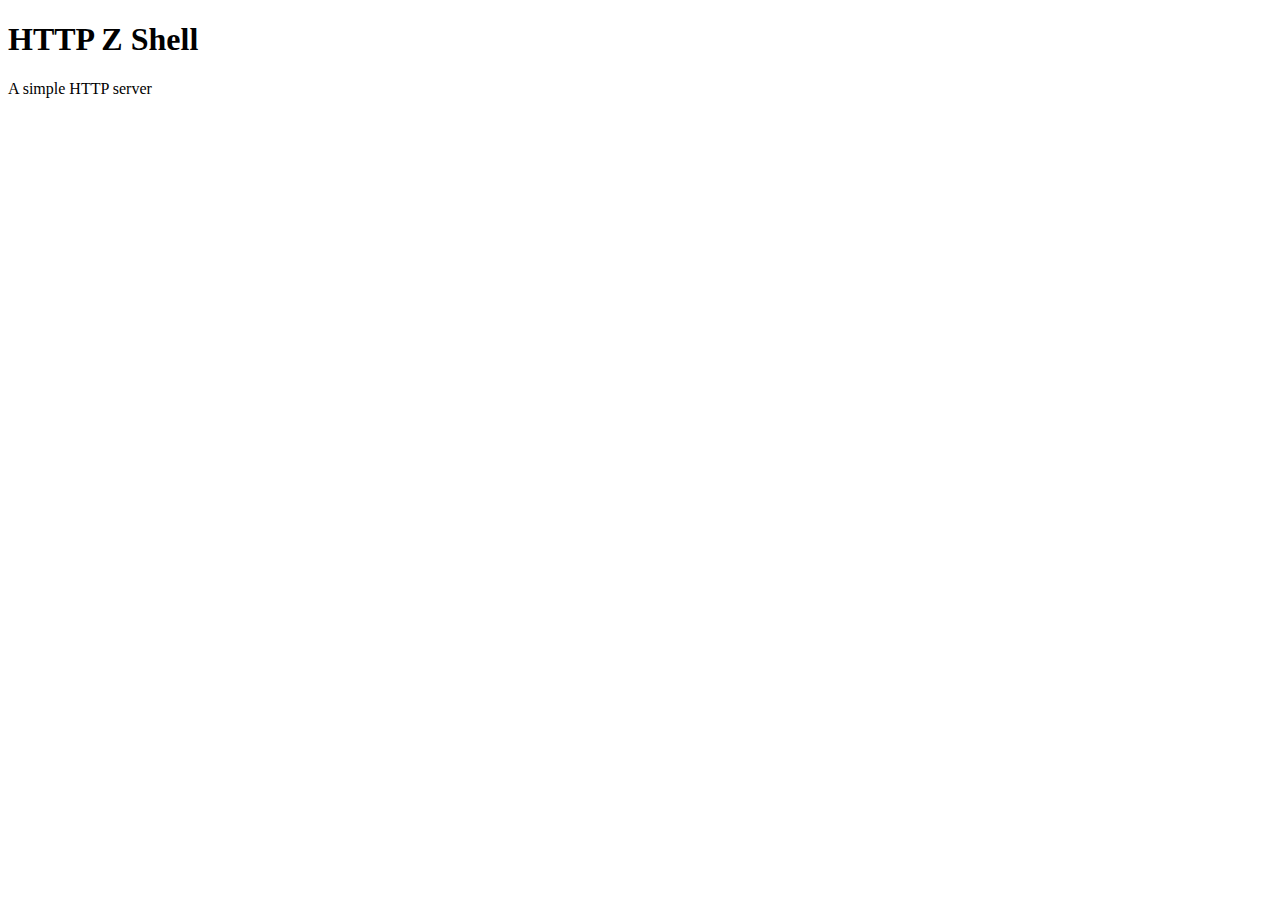
<file: index.html>
<!doctype html>
<html lang="en">
  <head>
    <meta charset="UTF-8" />
    <meta name="viewport" content="width=, initial-scale=" />
    <title></title>
  </head>
  <body>
    <h1>HTTP Z Shell</h1>
    <p>A simple HTTP server</p>
  </body>
</html>
</file>
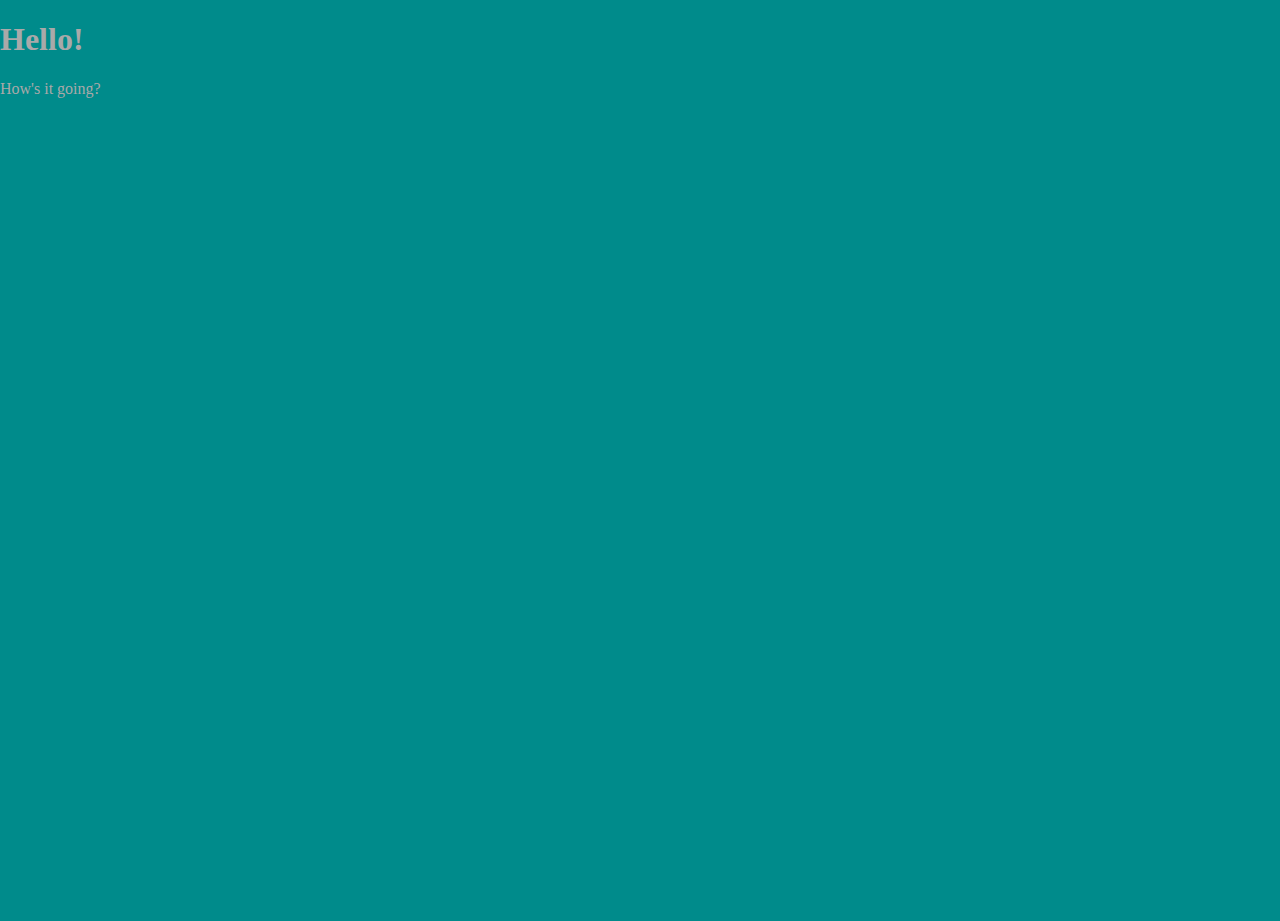
<file: hello.html>
<!doctype html>
<html lang="en">
  <head>
    <meta charset="UTF-8" />
    <meta name="viewport" content="width=, initial-scale=" />
    <link rel="stylesheet" href="./style.css" />
    <title>Hello</title>
    <style>
      body {
        color: darkgray;
      }
    </style>
  </head>
  <body>
    <h1>Hello!</h1>
    <p>How's it going?</p>
  </body>
</html>
</file>
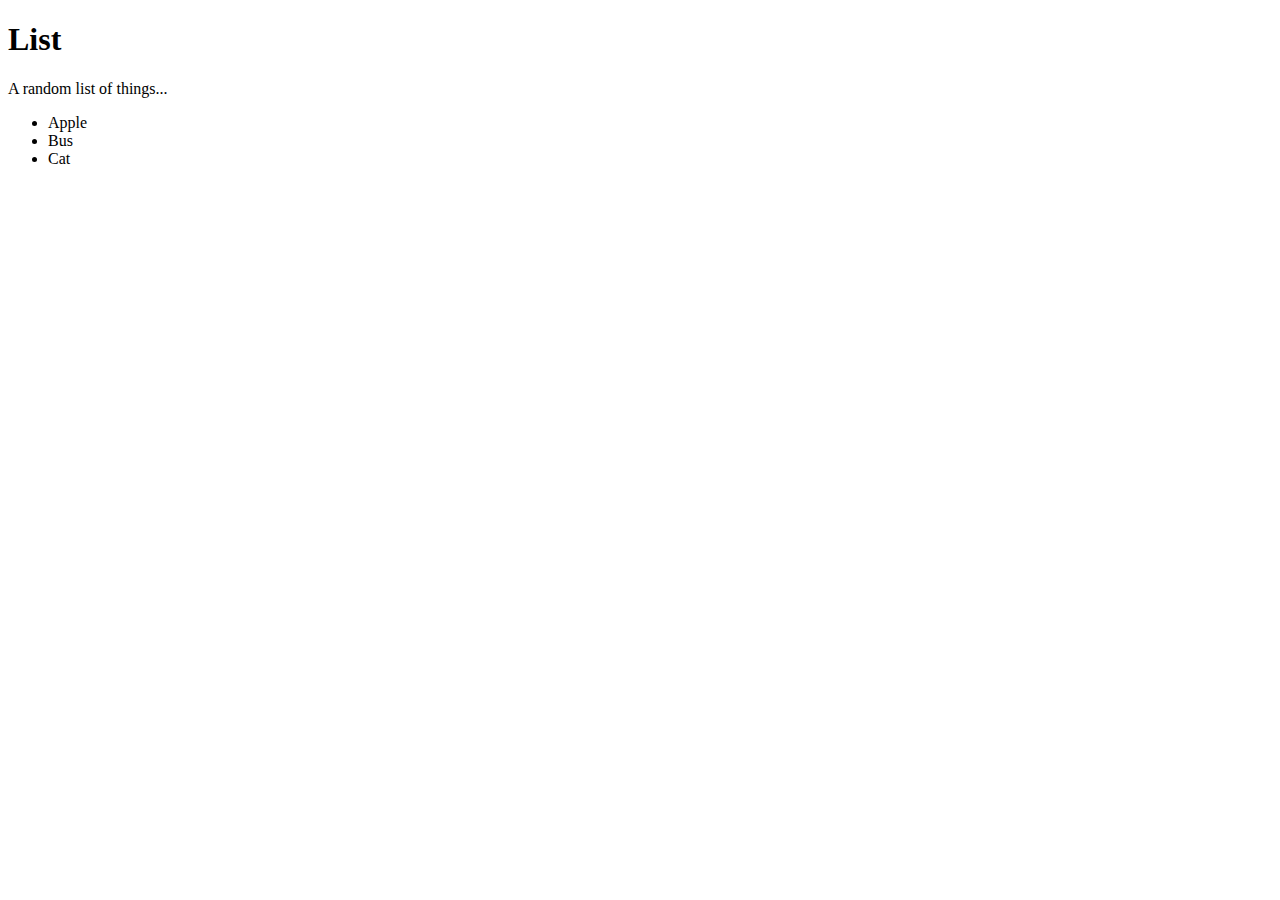
<file: test/list.html>
<!doctype html>
<html lang="en">
  <head>
    <meta charset="UTF-8" />
    <meta name="viewport" content="width=, initial-scale=" />
    <title>List</title>
  </head>
  <body>
    <h1>List</h1>
    <p>A random list of things...</p>
    <ul>
      <li>Apple</li>
      <li>Bus</li>
      <li>Cat</li>
    </ul>
  </body>
</html>
</file>
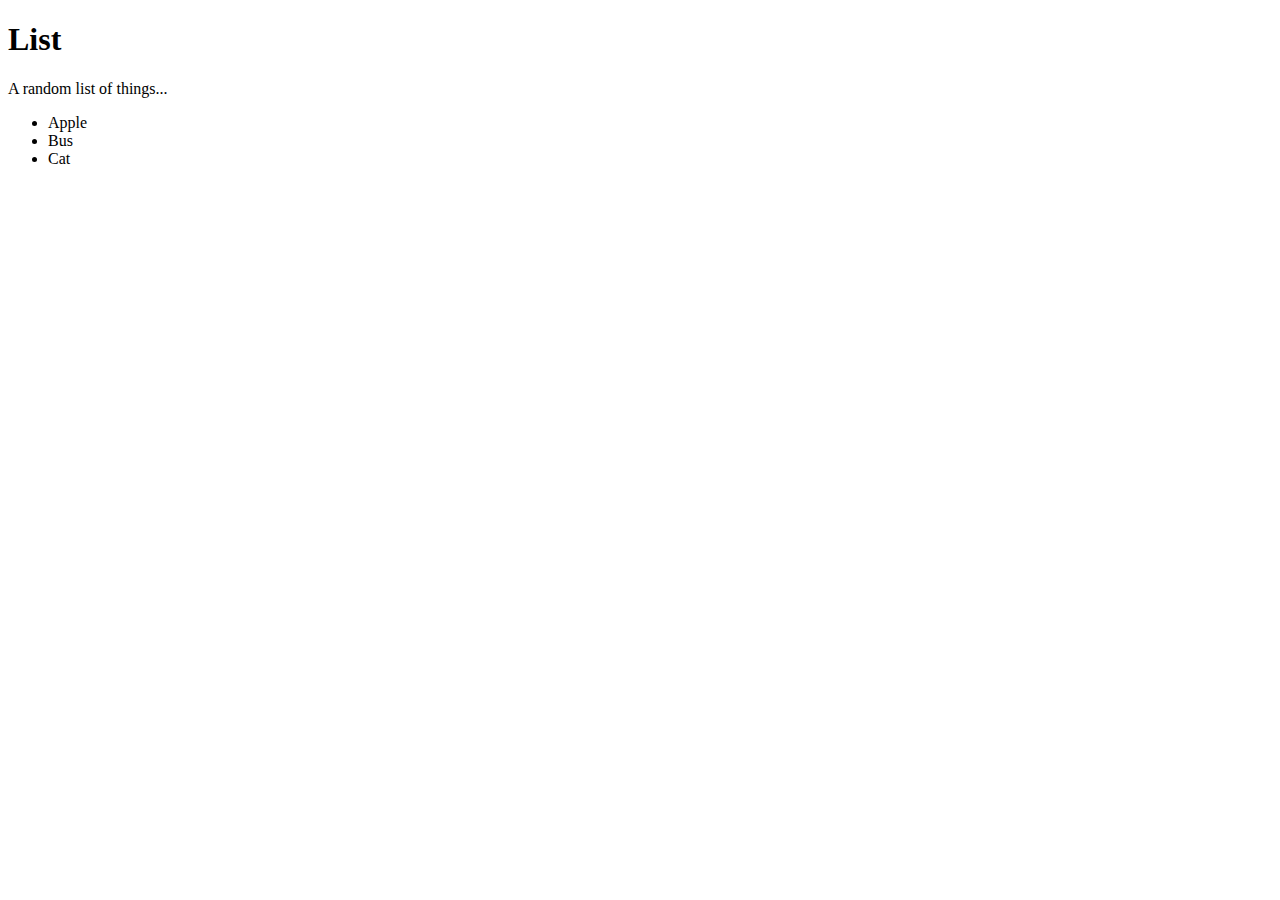
<file: test02/list.html>
<!doctype html>
<html lang="en">
  <head>
    <meta charset="UTF-8" />
    <meta name="viewport" content="width=, initial-scale=" />
    <title>List</title>
    <script type="application/javascript" src="./script.js"></script>
  </head>
  <body>
    <h1>List</h1>
    <p>A random list of things...</p>
    <ul>
      <li>Apple</li>
      <li>Bus</li>
      <li>Cat</li>
    </ul>
  </body>
</html>
</file>
<file: style.css>
body {
  background: darkcyan;
  width: 100%;
  height: 100vh;
  padding: 0;
  margin: 0;
}
</file>
